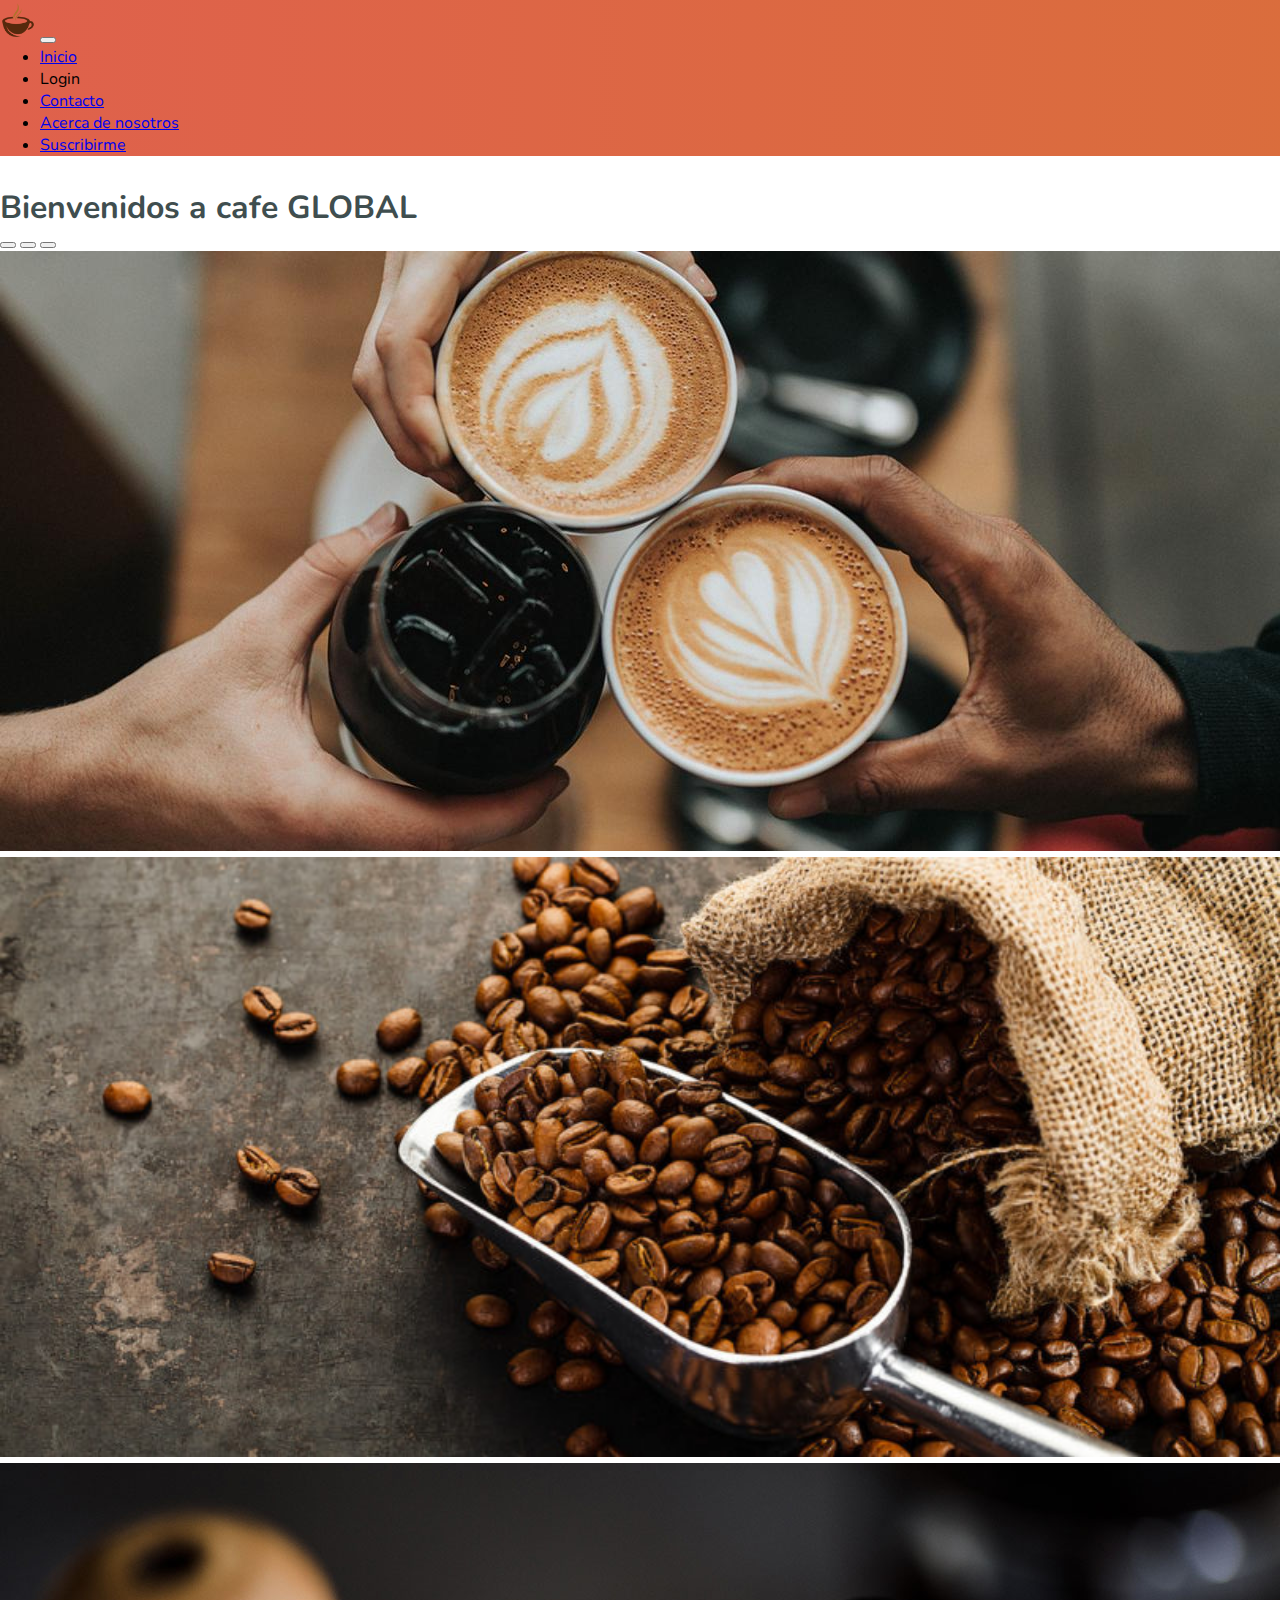
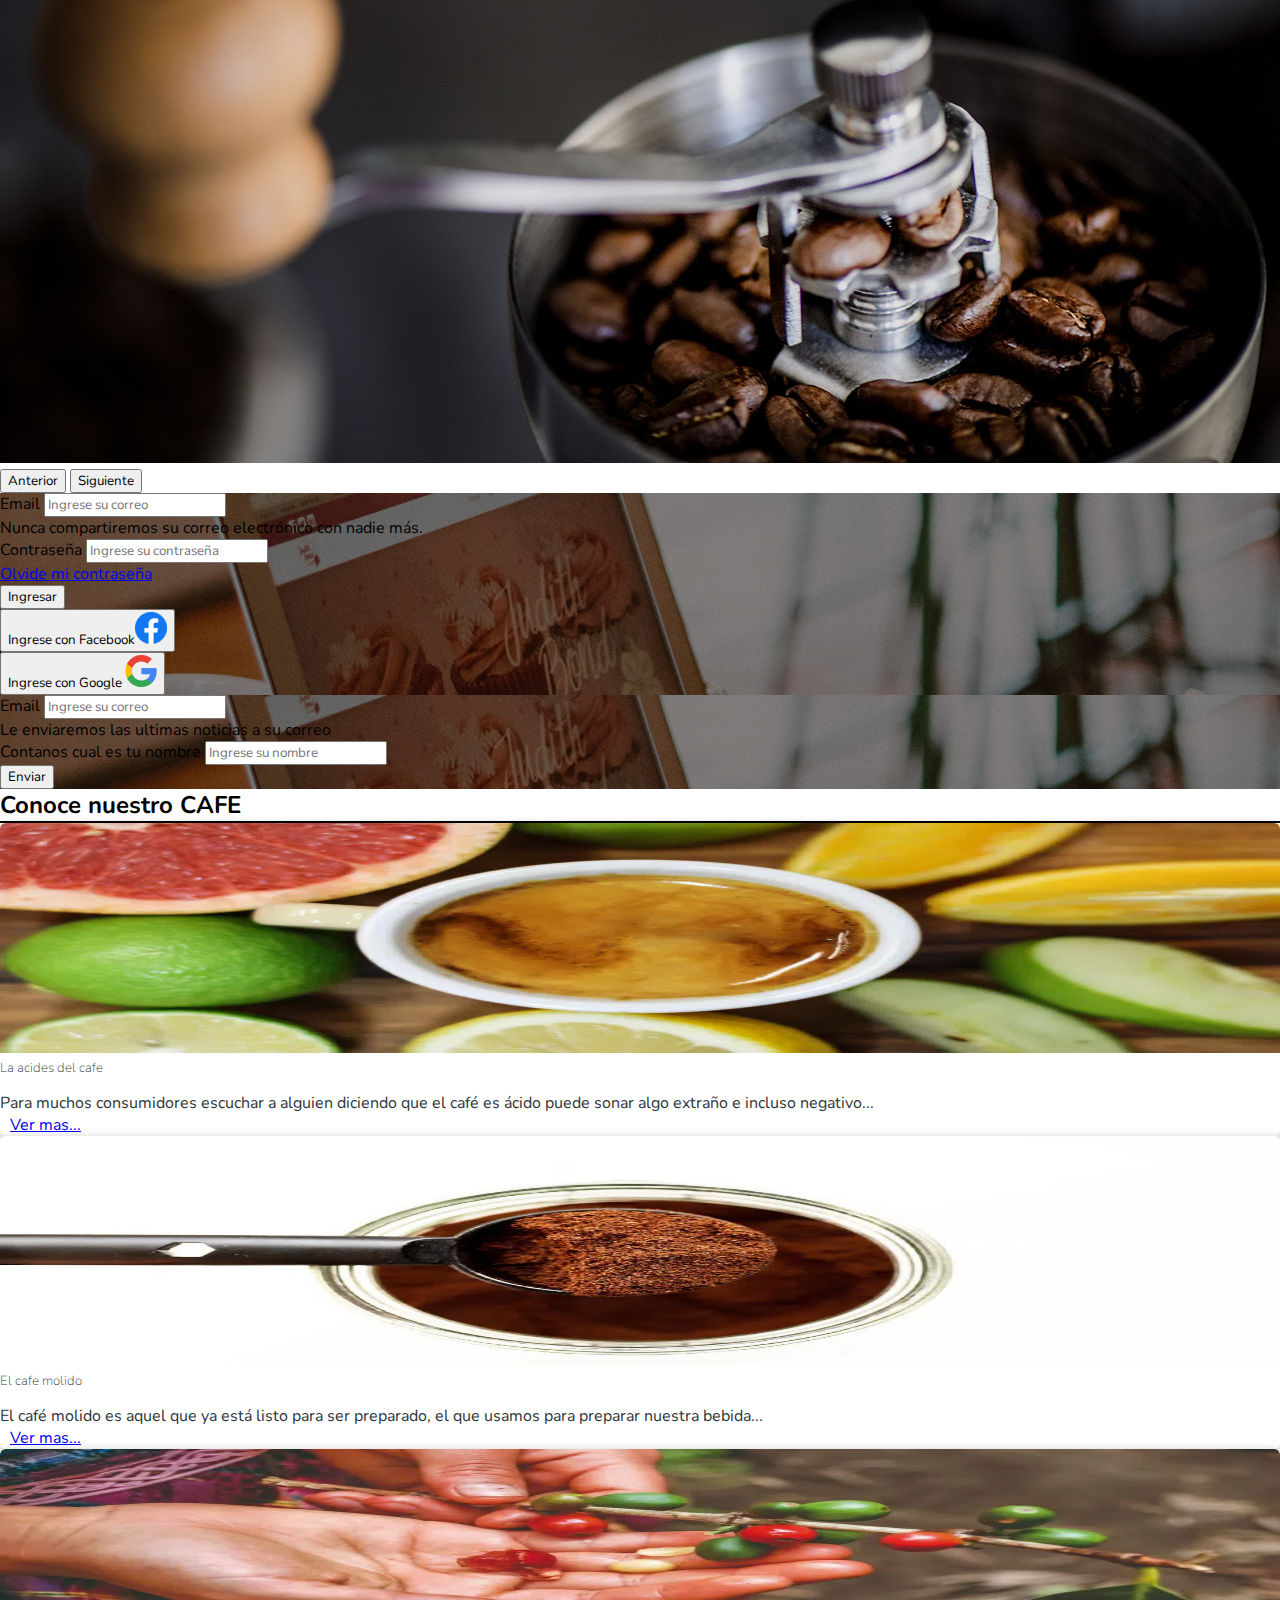
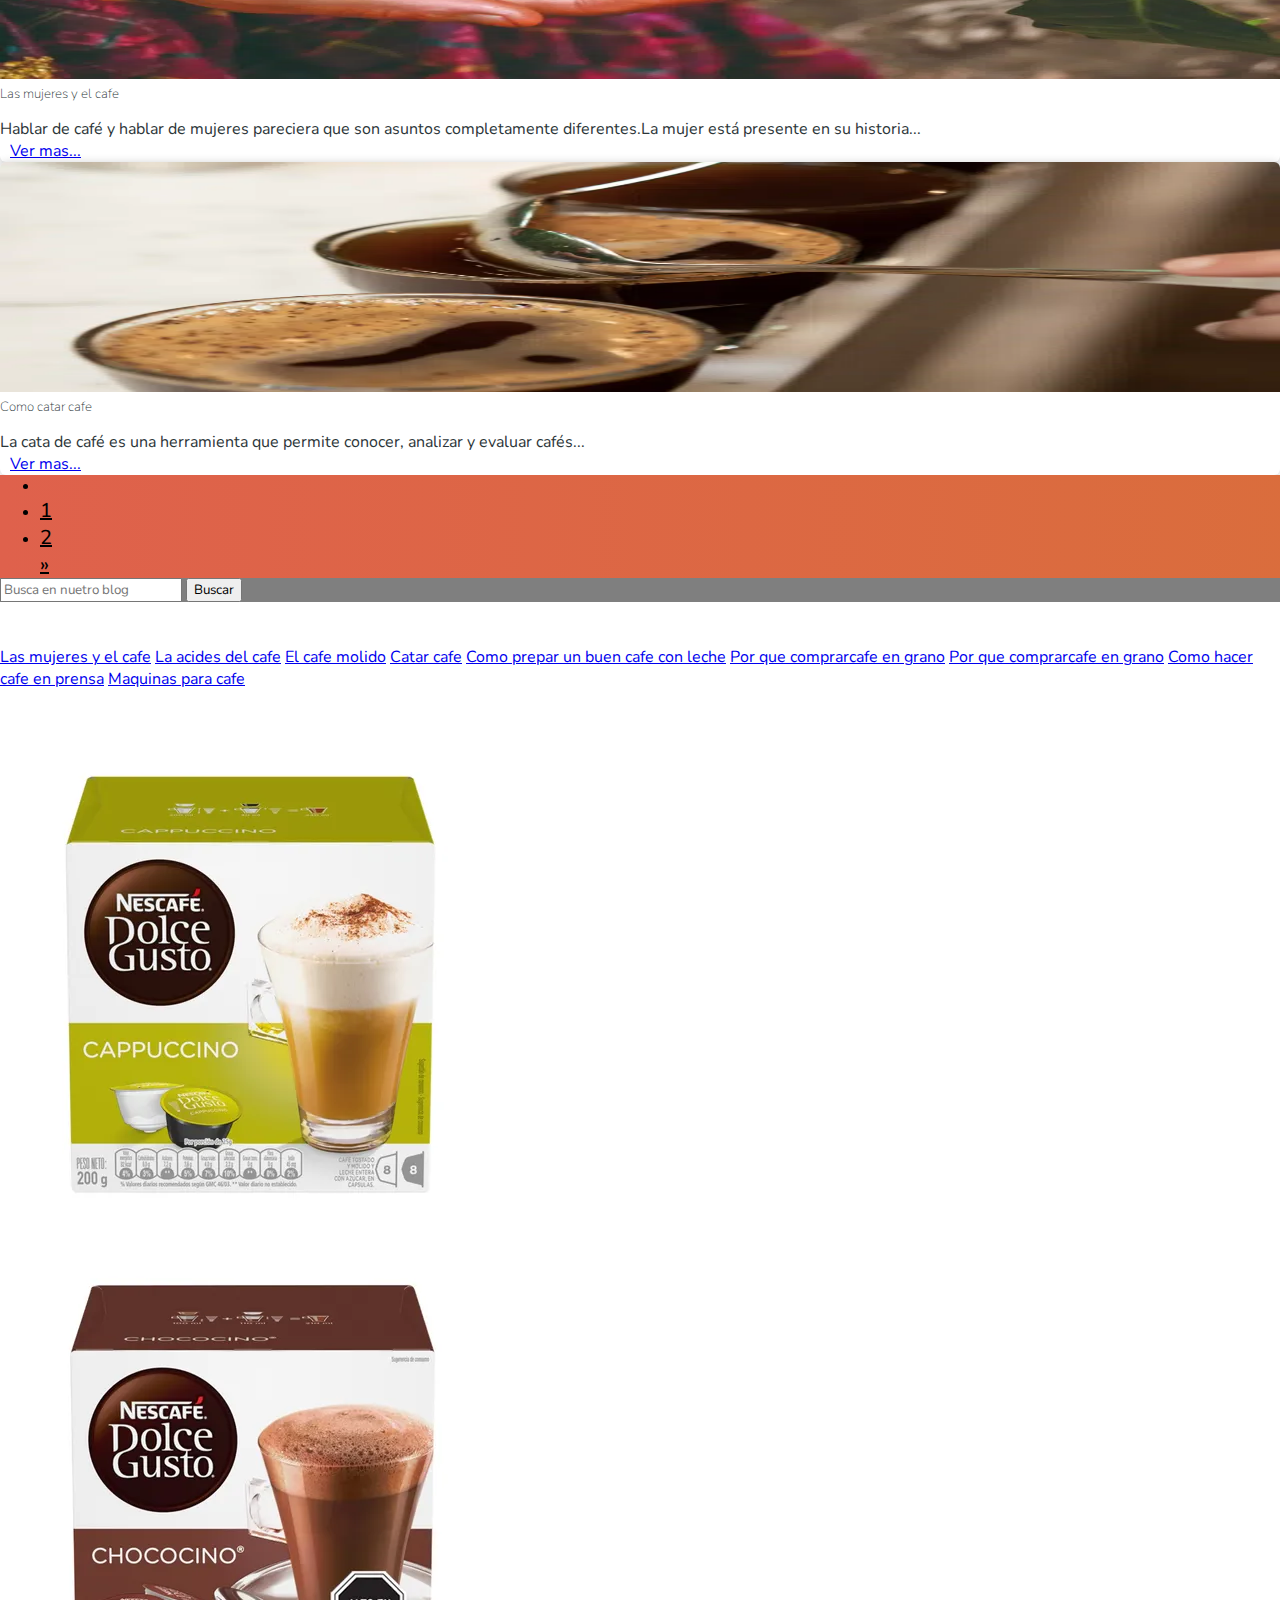
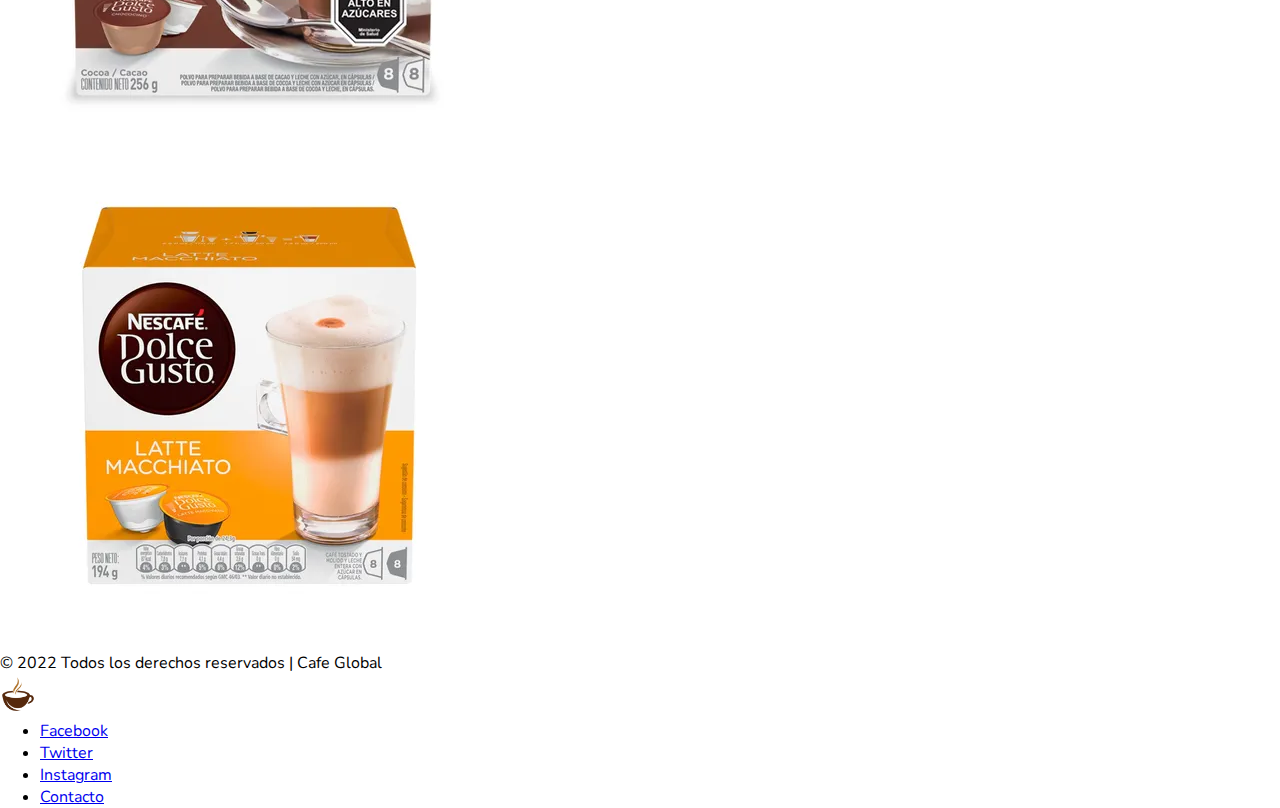
<file: Proyecto Blog Cafe 2/index.html>
<!DOCTYPE html>
<html lang="en">

<head>
  <meta charset="UTF-8">
  <meta http-equiv="X-UA-Compatible" content="IE=edge">
  <meta name="viewport" content="width=device-width, initial-scale=1.0">


  <link href="https://cdn.jsdelivr.net/npm/bootstrap@5.1.3/dist/css/bootstrap.min.css" rel="stylesheet"
    integrity="sha384-1BmE4kWBq78iYhFldvKuhfTAU6auU8tT94WrHftjDbrCEXSU1oBoqyl2QvZ6jIW3" crossorigin="anonymous">
  <link rel="preconnect" href="https://fonts.googleapis.com">
  <link rel="preconnect" href="https://fonts.gstatic.com" crossorigin>
  <link href="https://fonts.googleapis.com/css2?family=Nunito:wght@300&display=swap" rel="stylesheet">
  <link rel="stylesheet" href="./styles/app.css">
  <link rel="stylesheet" href="./styles/nav.css">
  <link rel="stylesheet" href="./styles/footer.css">
  <title>Cafe Global</title>
</head>

<body>

  <nav class="navbar navbar-expand-lg navbar-dark fixed-top container-fluid">
    <a class="navbar-brand" href="index.html"><img src="./assets/coffee.png" alt="" id="navLogo"></a>
    <button class="navbar-toggler" type="button" data-bs-toggle="collapse" data-bs-target="#navbarTogglerDemo02"
      aria-controls="navbarTogglerDemo02" aria-expanded="false" aria-label="Toggle navigation">
      <span class="navbar-toggler-icon"></span>
    </button>
    <div class="collapse navbar-collapse" id="navbarTogglerDemo02">
      <ul class="navbar-nav ms-auto">
        <li class="nav-item">
          <a class="nav-link " aria-current="page" href="#">Inicio</a>
        </li>
        <li class="nav-item">
          <a class="nav-link" data-bs-toggle="modal" data-bs-target="#exampleModal">Login</a>
        </li>
        <li class="nav-item">
          <a class="nav-link" href="./pages/contactUs.html">Contacto</a>
        </li>
        <li class="nav-item">
          <a class="nav-link" href="./pages/aboutUs.html">Acerca de nosotros</a>
        </li>
        <li class="nav-item">
          <a class="nav-link" data-bs-toggle="modal" data-bs-target="#exampleModal2" href="#">Suscribirme</a>
        </li>
      </ul>
    </div>
  </nav>


  <div class="container pt-5 text-center extraMargin" id="slider">
    <p>
    <h1 class="display-1 my-5">Bienvenidos a cafe GLOBAL</h1>
    </p>

    <div id="carouselExampleIndicators" class="carousel slide" data-bs-ride="carousel">
      <div class="carousel-indicators">
        <button type="button" data-bs-target="#carouselExampleIndicators" data-bs-slide-to="0" class="active"
          aria-current="true" aria-label="Slide 1"></button>
        <button type="button" data-bs-target="#carouselExampleIndicators" data-bs-slide-to="1"
          aria-label="Slide 2"></button>
        <button type="button" data-bs-target="#carouselExampleIndicators" data-bs-slide-to="2"
          aria-label="Slide 3"></button>
      </div>
      <div class="carousel-inner">
        <div class="carousel-item active">
          <img src="./assets/slider2.jpg" class="d-block w-100" alt="...">
        </div>
        <div class="carousel-item">
          <img src="./assets/slider1.jpg" class="d-block w-100" alt="...">
        </div>
        <div class="carousel-item">
          <img src="./assets/slider3.jpg" class="d-block w-100" alt="...">
        </div>
      </div>
      <button class="carousel-control-prev" type="button" data-bs-target="#carouselExampleIndicators"
        data-bs-slide="prev">
        <span class="carousel-control-prev-icon" aria-hidden="true"></span>
        <span class="visually-hidden">Anterior</span>
      </button>
      <button class="carousel-control-next" type="button" data-bs-target="#carouselExampleIndicators"
        data-bs-slide="next">
        <span class="carousel-control-next-icon" aria-hidden="true"></span>
        <span class="visually-hidden">Siguiente</span>
      </button>
    </div>
  </div>
  </header>

  <!-- modal  -->

  <div class="modal fade" id="exampleModal" tabindex="-1" aria-labelledby="exampleModalLabel" aria-hidden="true">
    <div class="modal-dialog">
      <div class="modal-content">
        <div class="container d-flex align-items-center justify-content-center loginBox">
          <div class="cafe">
            <form class="p-5">
              <div class="mb-3">
                <label for="exampleInputEmail1" class="form-label text-white">Email</label>
                <input type="email" class="form-control" id="exampleInputEmail1" aria-describedby="emailHelp"
                  placeholder="Ingrese su correo">
                <div id="emailHelp" class="form-text text-white">Nunca compartiremos su correo electrónico con nadie
                  más. </div>
              </div>
              <div class="mb-3">
                <label for="exampleInputPassword1" class="form-label text-white">Contraseña</label>
                <input type="password" class="form-control" id="exampleInputPassword1"
                  placeholder="Ingrese su contraseña">
              </div>
              <div class="mb-3 form-check">
                <a href="#" class="text-white">Olvide mi contraseña</a>
              </div>
              <div class="d-flex justify-content-center">
                <button type="submit" class="btn btn-primary">Ingresar</button>
              </div>
              <div class="iconos mt-3">
                <div class="row">
                  <div class="col-6">

                    <button class="btn btn-primary d-flex justify-content-between"><span>Ingrese con Facebook</span><img
                        src="./assets/loginfacebook.png" class="loginIcon" alt="facebook"></button>

                  </div>

                  <div class="col-6">
                    <button class="btn btn-light d-flex justify-content-between"><span>Ingrese con Google</span> <img
                        src="./assets/logingoogle.png" alt="google" class="loginIcon"></button>
                  </div>

                </div>
              </div>
            </form>
          </div>
        </div>
      </div>
    </div>
  </div>


  <div class="modal fade" id="exampleModal2" tabindex="-1" aria-labelledby="exampleModalLabel" aria-hidden="true">
    <div class="modal-dialog">
      <div class="modal-content">
        <div class="container align-items-center justify-content-center loginBox">
          <div class="cafe">
            <form class="p-5">
              <div class="mb-3">
                <label for="exampleInputEmail1" class="form-label text-white">Email</label>
                <input type="email" class="form-control" id="exampleInputEmail1" aria-describedby="emailHelp"
                  placeholder="Ingrese su correo">
                <div id="emailHelp" class="form-text text-white">Le enviaremos las ultimas noticias a su correo </div>
              </div>
              <div class="mb-3">
                <label for="exampleInputPassword1" class="form-label text-white">Contanos cual es tu nombre</label>
                <input type="text" class="form-control" id="exampleInputPassword1" placeholder="Ingrese su nombre">
              </div>
              <div class="d-flex justify-content-center">
                <button type="submit" class="btn btn-success">Enviar</button>
              </div>
            </form>
          </div>
        </div>
      </div>
    </div>
  </div>
  <section class="container-fluid text-center my-lg-5 m-sm-auto">
    <div class="container">
      <h2 class="display-1 my-5 headerDos">Conoce nuestro CAFE</h2>
    </div>   <div class="conteiner d-flex justify-content-center text-center align-content-center">
      <div class="row">
<!--PRIMER COLUMNA-->
          <!--  ●	La primer columna mostrará información de al menos, las últimas tres entradas del blog. 
            Cada entrada contendrá una imagen, un título principal, una descripción y un botón “ver mas” que me llevará a otra página con el detalle
             de esta entrada. Debajo de las entradas, deberá tener un grupo de botones de paginación.-->

        <div class="col-xxl-4 col-xl-4 col-lg-4 col-md-4 col-sm-12 justify-content-center text-center">
          



          <div class="card my-5">
            <img src="assets/acidez-del-cafe-.jpg.webp" class="card-img-top" alt="cafe">
            <div class="card-body">
              <h5 class="card-title">La acides del cafe</h5>
              <p class="card-text">Para muchos consumidores escuchar a alguien diciendo que el café es ácido
                puede sonar algo extraño e incluso negativo...</p>
              <a href="./pages/blogEntry.html" class="btn btn-outline-secondary d-block">Ver mas...</a>
            </div>
          </div>
          <div class="card my-5">
            <img src="assets/cafe-molido1.jpg.webp" class="card-img-top" alt="cafe">
            <div class="card-body">
              <h5 class="card-title">El cafe molido</h5>
              <p class="card-text">El café molido es aquel que ya está listo para ser preparado, el que usamos
                para preparar nuestra bebida...</p>
              <a href="./pages/error404.html" class="btn btn-outline-secondary d-block">Ver mas...</a>
            </div>
          </div>


        </div>



        <div class="col-xxl-4 col-xl-4 col-lg-4 col-md-4 col-sm-12 justify-content-center text-center">
          <div class="card my-5 ">
            <img src="assets/cafe-y-las-mujeres.jpg.webp" class="card-img-top" alt="cafe">
            <div class="card-body">
              <h5 class="card-title">Las mujeres y el cafe</h5>
              <p class="card-text">Hablar de café y hablar de mujeres pareciera que son asuntos completamente
                diferentes.La mujer está presente en su historia...
              </p>
              <a href="./pages/error404.html" class="btn btn-outline-secondary d-block">Ver mas...</a>
            </div>
          </div>
          <div class="card my-5">
            <img src="assets/catar-cafe-amargo.png.webp" class="card-img-top" alt="cafe">
            <div class="card-body">
              <h5 class="card-title">Como catar cafe</h5>
              <p class="card-text">La cata de café es una herramienta que permite conocer, analizar y evaluar
                cafés...</p>
              <a href="./pages/error404.html" class="btn btn-outline-secondary d-block">Ver mas...</a>
            </div>
          </div>
          <nav aria-label="Page navigation example">
            <ul class="pagination justify-content-center my-5">
              <li class="page-item">
           
              </li>
              <li class="page-item"><a class="page-link" href="paginaUno.html">1</a></li>
              <li class="page-item"><a class="page-link" href="./pages/error404.html">2</a></li>
              <a class="page-link" href="paginaDos.html" aria-label="Next">
                <span aria-hidden="true">&raquo;</span>
              </a>

            </ul>
          </nav>
        </div>


        <!--SEGUNDA COLUMNA-->
        <!--● En la segunda columna agregar los siguientes elementos:
    ○ Un pequeño formulario de búsqueda, para encontrar diferentes artículos publicados.
    ○ Una lista de categorías de las entradas del blog.
    ○ Un área de publicidad, la cual deberá desaparecer cuando visualice la página en el tamaño de un celular.
-->
        <div class="col-xxl-4 col-xl-4 col-lg-4 col-md-4 col-sm-12 justify-content-center text-center ">
          <form class="d-flex my-5" role="search">
            <input class="form-control me-2" type="search" placeholder="Busca en nuetro blog" aria-label="Buscar"
              maxlength="30" minlength="10">
            <button class="btn btn-outline-secondary" type="submit">Buscar</button>
          </form>
          <br>
          <br>

          <!--lista de articulos-->
          <div class="list-group my-5" id="lista">

            <a href="./pages/error404.html" class="list-group-item list-group-item-action">Las mujeres y el cafe</a>
            <a href="./pages/blogEntry.html" class="list-group-item list-group-item-action">La acides del cafe</a>
            <a href="./pages/error404.html" class="list-group-item list-group-item-action">El cafe molido</a>
            <a href="./pages/error404.html" class="list-group-item list-group-item-action">Catar cafe</a>
            <a href="./pages/error404.html" class="list-group-item list-group-item-action">Como prepar un buen cafe con
              leche</a>
            <a href="./pages/error404.html" class="list-group-item list-group-item-action">Por que comprarcafe en grano</a>
            <a href="./pages/error404.html" class="list-group-item list-group-item-action">Por que comprarcafe en grano</a>
            <a href="./pages/error404.html" class="list-group-item list-group-item-action">Como hacer cafe en prensa</a>
            <a href="./pages/error404.html" class="list-group-item list-group-item-action">Maquinas para cafe</a>
          </div>
          <br>
          <br>
          <!--PUBLICIDAD-->
          <div id="carouselExampleIndicators" class="carousel slide" data-bs-ride="carousel">

            <div class="carousel-inner">
              <div class="carousel-item active">
                <img src="./assets/publicidad7.png" class="d-block w-100" alt="...">
              </div>
              <div class="carousel-item">
                <img src="./assets/publicidad8.png" class="d-block w-100" alt="...">
              </div>
              <div class="carousel-item">
                <img src="./assets/publicidad9.png" class="d-block w-100" alt="...">
              </div>
            </div>
          </div>
          </div>

        </div>
      </div>
    </div>
  </section>
   
  </section>







  <!--● En la segunda columna agregar los siguientes elementos:
    ○ Un pequeño formulario de búsqueda, para encontrar diferentes artículos publicados.
    ○ Una lista de categorías de las entradas del blog.
    ○ Un área de publicidad, la cual deberá desaparecer cuando visualice la página en el tamaño de un celular.
-->
  <div class="container">
    <footer class="d-flex flex-wrap justify-content-between align-items-center py-3 my-4 border-top">

      <p class="col-md-4 mb-0 text-muted">© 2022 Todos los derechos reservados | Cafe Global
      </p>

      <a href="#"
        class="col-md-4 d-flex align-items-center justify-content-center mb-3 mb-md-0 me-md-auto link-dark text-decoration-none">
        <img src="./assets/coffee.png" alt="" id="navLogo">
      </a>

      <ul class="nav col-md-4 justify-content-end">
        <li class="nav-item"><a href="https://www.facebook.com" target="_blank" rel="noopener noreferrer"
            class="nav-link px-2 text-muted">Facebook</a></li>
        <li class="nav-item"><a href="https://twitter.com/home" target="_blank" rel="noopener noreferrer"
            class="nav-link px-2 text-muted">Twitter</a></li>
        <li class="nav-item"><a href="https://www.instagram.com" target="_blank" rel="noopener noreferrer"
            class="nav-link px-2 text-muted">Instagram</a></li>
        <li class="nav-item"><a href="./pages/contactUs.html" rel="noopener noreferrer"
            class="nav-link px-2 text-muted">Contacto</a></li>
      </ul>
    </footer>
  </div>
  <script src="https://cdn.jsdelivr.net/npm/bootstrap@5.1.3/dist/js/bootstrap.bundle.min.js"
    integrity="sha384-ka7Sk0Gln4gmtz2MlQnikT1wXgYsOg+OMhuP+IlRH9sENBO0LRn5q+8nbTov4+1p"
    crossorigin="anonymous"></script>
</body>

</html>
</file>
<file: Proyecto Blog Cafe 2/styles/app.css>
*{   
    margin:0;
    font-family: Helvetica;
}

#slider img  { 
    width: 100%;
    height: 100%;
}
#slider{
    color:rgb(63, 78, 79);
}
.card img  {  width:100%;
    height: 230px;
    padding: 0%;
}
.card{
    border-radius: 6px;
    overflow: hidden;
    box-shadow: 0px 1px 10px rgba(0,0,0,0.2);
    cursor: default;
    transition: all 400ms ease;
 
}
.card:hover{
    box-shadow: 5px 5px 20px rgba(0,0,0,0.4);
    transform: translateY(-3%); }

 .card .contenido{
    padding: 15px;
    text-align:center;
}

.card p{

color:rgb(44, 54, 57)
}

.card h5{ font-weight:100;
    margin-bottom: 15px;
    color:rgb(44, 54, 57);
  
}
.card a{
    padding: 10px;
    margin-top: 5px;
    margin-bottom:5px;

}
.pagination a{
    color: black;
    font-size: 20px;
    font-weight: 500;
    transition: .02s linear;
   
}
.pagination a:hover{
    background-color: black;
    color: white;
}
.col {

    margin: 0%;
    padding: 0%;
}
.row {
    padding: 0px;
    margin: 0px             ;
}


#footer{
    height: 18rem;
}
@media(max-width:770px){
.publicidad {
    width: 0;
    height: 0;
}}
@media(max-width:1100px) {
    .card´{
        width: 15rem;
        height: 20rem;
    }
    
}

.ml-auto .dropdown-menu {
    left: auto !important;
    right: 0px;
}

.extraMargin{
    margin-top: 30px;
}

.page-link{
    /* border-radius: 100%;
    border-top-right-radius: 100% !important; 
     border-bottom-right-radius: 100% !important; */
     transition: background-color 1s ease !important;
}

.page-link:hover{
    background: linear-gradient(270deg, #5c3c1d, #f7c080, #b67933, #df614c);
    background-size: 800% 800%;
  
    -webkit-animation: AnimationName 0s ease infinite;
    -moz-animation: AnimationName 0s ease infinite;
    -o-animation: AnimationName 0s ease infinite;
    animation: AnimationName 0s ease infinite;
  

}



@-webkit-keyframes AnimationName {
    0% {
      background-position: 0% 50%;
    }
    50% {
      background-position: 100% 50%;
    }
    100% {
      background-position: 0% 50%;
    }
  }
  @-moz-keyframes AnimationName {
    0% {
      background-position: 0% 50%;
    }
    50% {
      background-position: 100% 50%;
    }
    100% {
      background-position: 0% 50%;
    }
  }
  @-o-keyframes AnimationName {
    0% {
      background-position: 0% 50%;
    }
    50% {
      background-position: 100% 50%;
    }
    100% {
      background-position: 0% 50%;
    }
  }
  @keyframes AnimationName {
    0% {
      background-position: 0% 50%;
    }
    50% {
      background-position: 100% 50%;
    }
    100% {
      background-position: 0% 50%;
    }
  }
  
  .headerDos{
    border-bottom: 2px solid black;
  }

form{
    background-color: rgba(0, 0, 0, 0.5);
}

.cafe{
 background: url(../assets/login.jpg);
 background-repeat: no-repeat;
 background-size: cover;
 background-position:center;
}

.loginBox{
  padding: 0;
}

.loginIcon{
  align-self: center;
}
</file>
<file: Proyecto Blog Cafe 2/styles/nav.css>
#navLogo {
  max-height: 40px;
  max-width: auto;
}
nav {
  background: linear-gradient(270deg, #c86d14, #ffa53d, #d28123, #df614c);
  background-size: 800% 800%;

  -webkit-animation: AnimationName 20s ease infinite;
  -moz-animation: AnimationName 20s ease infinite;
  -o-animation: AnimationName 20s ease infinite;
  animation: AnimationName 20s ease infinite;
}

@-webkit-keyframes AnimationName {
  0%{background-position:0% 35%}
  50%{background-position:100% 66%}
  100%{background-position:0% 35%}
}
@-moz-keyframes AnimationName {
  0%{background-position:0% 35%}
  50%{background-position:100% 66%}
  100%{background-position:0% 35%}
}
@-o-keyframes AnimationName {
  0%{background-position:0% 35%}
  50%{background-position:100% 66%}
  100%{background-position:0% 35%}
}
@keyframes AnimationName {
  0%{background-position:0% 35%}
  50%{background-position:100% 66%}
  100%{background-position:0% 35%}
}
</file>
<file: Proyecto Blog Cafe 2/styles/footer.css>
*{
  font-family: 'Nunito', sans-serif !important;

}

#navLogo {
  max-height: 40px;
  max-width: auto;
}
nav {
  background: linear-gradient(270deg, #c86d14, #ffa53d, #d28123, #df614c);
  background-size: 800% 800%;

  -webkit-animation: AnimationName 20s ease infinite;
  -moz-animation: AnimationName 20s ease infinite;
  -o-animation: AnimationName 20s ease infinite;
  animation: AnimationName 20s ease infinite;
}

@-webkit-keyframes AnimationName {
  0%{background-position:0% 35%}
  50%{background-position:100% 66%}
  100%{background-position:0% 35%}
}
@-moz-keyframes AnimationName {
  0%{background-position:0% 35%}
  50%{background-position:100% 66%}
  100%{background-position:0% 35%}
}
@-o-keyframes AnimationName {
  0%{background-position:0% 35%}
  50%{background-position:100% 66%}
  100%{background-position:0% 35%}
}
@keyframes AnimationName {
  0%{background-position:0% 35%}
  50%{background-position:100% 66%}
  100%{background-position:0% 35%}
}
</file>
